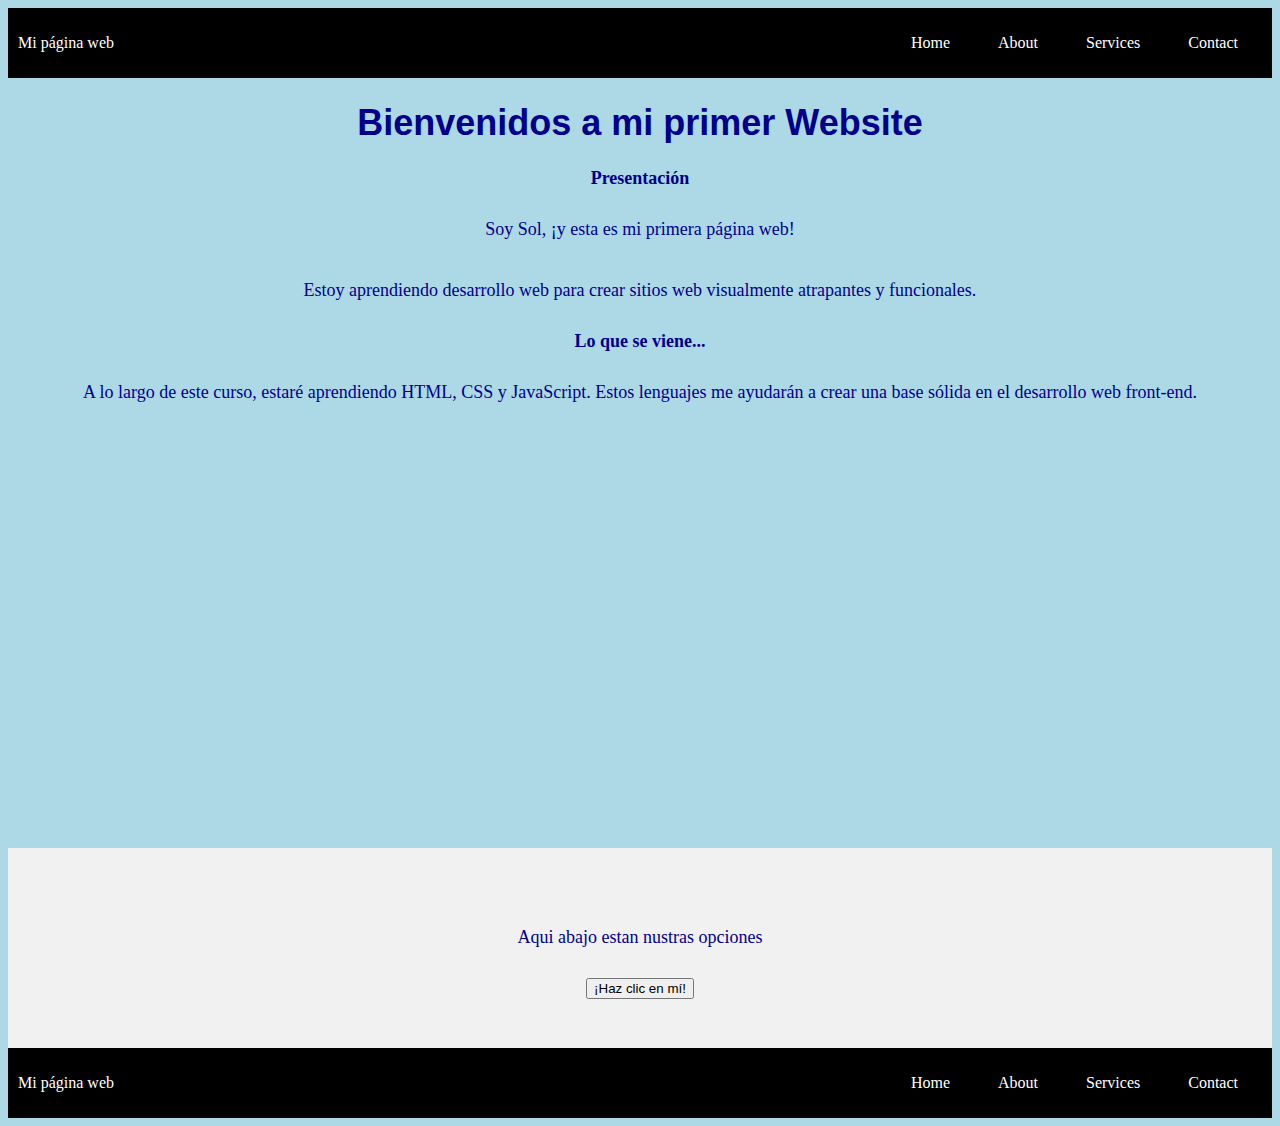
<file: index.html>
<!DOCTYPE html>
<html>
  <head>
    <title>Mi primer Website</title>
    <link rel="stylesheet" type="text/css" href="style.CSS">
  </head>
  <body>
    <div class="container-nav">
      <nav class="navbar">
        <a href="index.html" class="brand">Mi página web</a>
        <ul class="nav-links">
          <li><a href="index.html">Home</a></li>
          <li><a href="about.html">About</a></li>
          <li><a href="services.html">Services</a></li>
          <li><a href="contact.html">Contact</a></li>
        </ul>
      </nav>
      <button class="button-menu-toggle">Menu</button>
    </div>
    
    

    
   

      <main>
        <h1>Bienvenidos a mi primer Website</h1>
    <section>
      <h2>Presentación</h2>
      <p>Soy Sol, ¡y esta es mi primera página web!</p>
      <p>Estoy aprendiendo desarrollo web para crear sitios web visualmente atrapantes y funcionales.</p>
    </section>
    <section>
      <h2>Lo que se viene...</h2>
      <p>
        A lo largo de este curso, estaré aprendiendo HTML, CSS y JavaScript. Estos lenguajes me ayudarán a crear una base sólida en el desarrollo web front-end.
      </p>
    </section>
    <iframe width="560" height="315" src="https://www.youtube.com/embed/kgoDDLxfVOw" title="YouTube video player" frameborder="0" allow="accelerometer; autoplay; clipboard-write; encrypted-media; gyroscope; picture-in-picture; web-share" allowfullscreen></iframe>
      
    </main>

    <footer>
      <p>Aqui abajo estan nustras opciones</p>
      <button onClick="showAlert()" aria-label="Haz clic en mí">¡Haz clic en mí!</button>
    </footer>
    <script src="script.js"></script>
    <header class="container-nav">
      <nav class="navbar">
        <a href="index.html" class="brand">Mi página web</a>
        <ul class="nav-links">
          <li><a href="index.html">Home</a></li>
          <li><a href="about.html">About</a></li>
          <li><a href="services.html">Services</a></li>
          <li><a href="contact.html">Contact</a></li>
        </ul>
        </nav>
        <button class="button-menu-toggle">Menu</button>

    </header>

  </body>
</html>
</file>
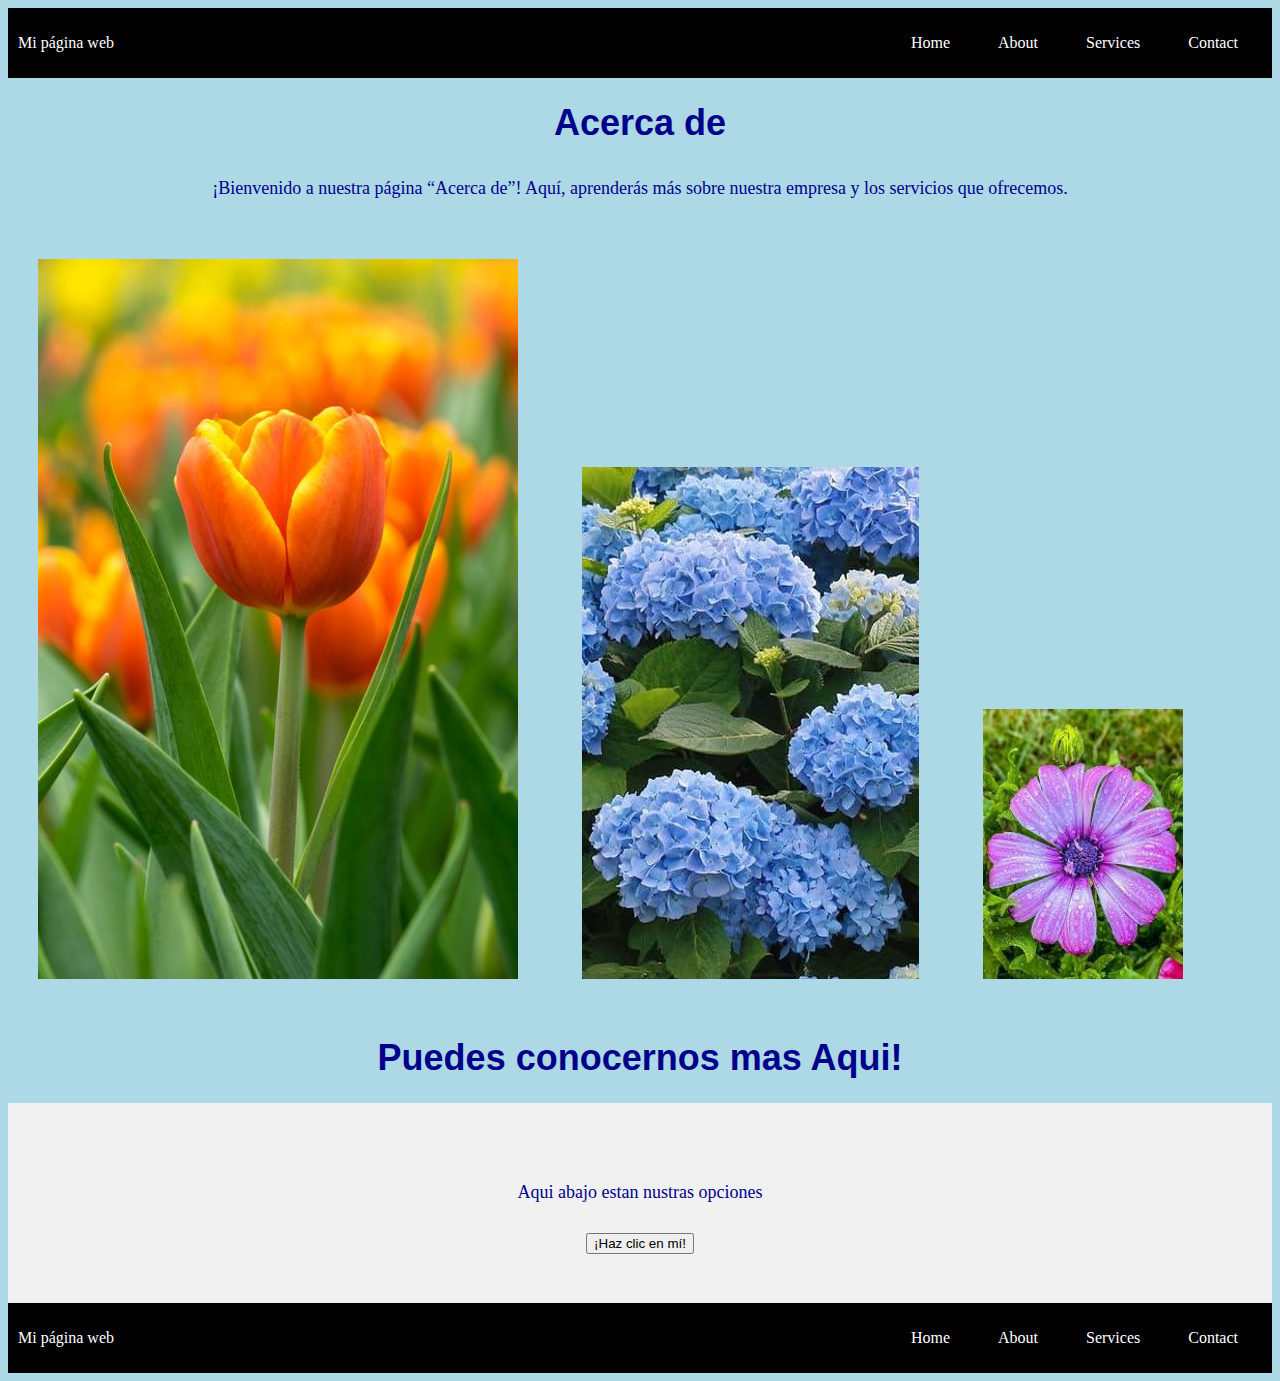
<file: about.html>
<!DOCTYPE html>
<html>
  <head>
    <title>Mi primer Website</title>
    <link rel="stylesheet" type="text/css" href="style.CSS"></link>
  </head>
  <body>
    <div class="container-nav">
      <nav class="navbar" role="navigation">
        <a href="index.html" class="brand">Mi página web</a>
        <ul class="nav-links">
          <li><a href="index.html">Home</a></li>
          <li><a href="about.html">About</a></li>
          <li><a href="services.html">Services</a></li>
          <li><a href="contact.html">Contact</a></li>
        </ul>
      </nav>
      <button class="button-menu-toggle">Menu</button>
    </div>
    
    
    <script src="script.js"></script>
  </body>
</html>
<main>
  <div class="conteiner">
    <h1>Acerca de</h1>
    <p>¡Bienvenido a nuestra página “Acerca de”! Aquí, aprenderás más sobre nuestra empresa y los servicios que ofrecemos.</p>
    <img src="img/imagen 1.jpg" alt="flor">
    <img src="img/imagen 2.jpg" alt="flor">
    <img src="img/imagen 3.jpg" alt="flor">
</div>
<div class="greeting">
  <h1>Puedes conocernos mas Aqui!</h1>
</div>
</main>

<footer>
<p>Aqui abajo estan nustras opciones</p>
<button onClick="showAlert()" aria-label="Haz clic en mí">¡Haz clic en mí!</button>
</footer>
<script src="script.js"></script>

<header class="container-nav">
<nav class="navbar">
  <a href="index.html" class="brand">Mi página web</a>
  <ul class="nav-links">
    <li><a href="index.html">Home</a></li>
    <li><a href="about.html">About</a></li>
    <li><a href="services.html">Services</a></li>
    <li><a href="contact.html">Contact</a></li>
  </ul>
  </nav>
  <button class="button-menu-toggle">Menu</button>

</header>
</file>
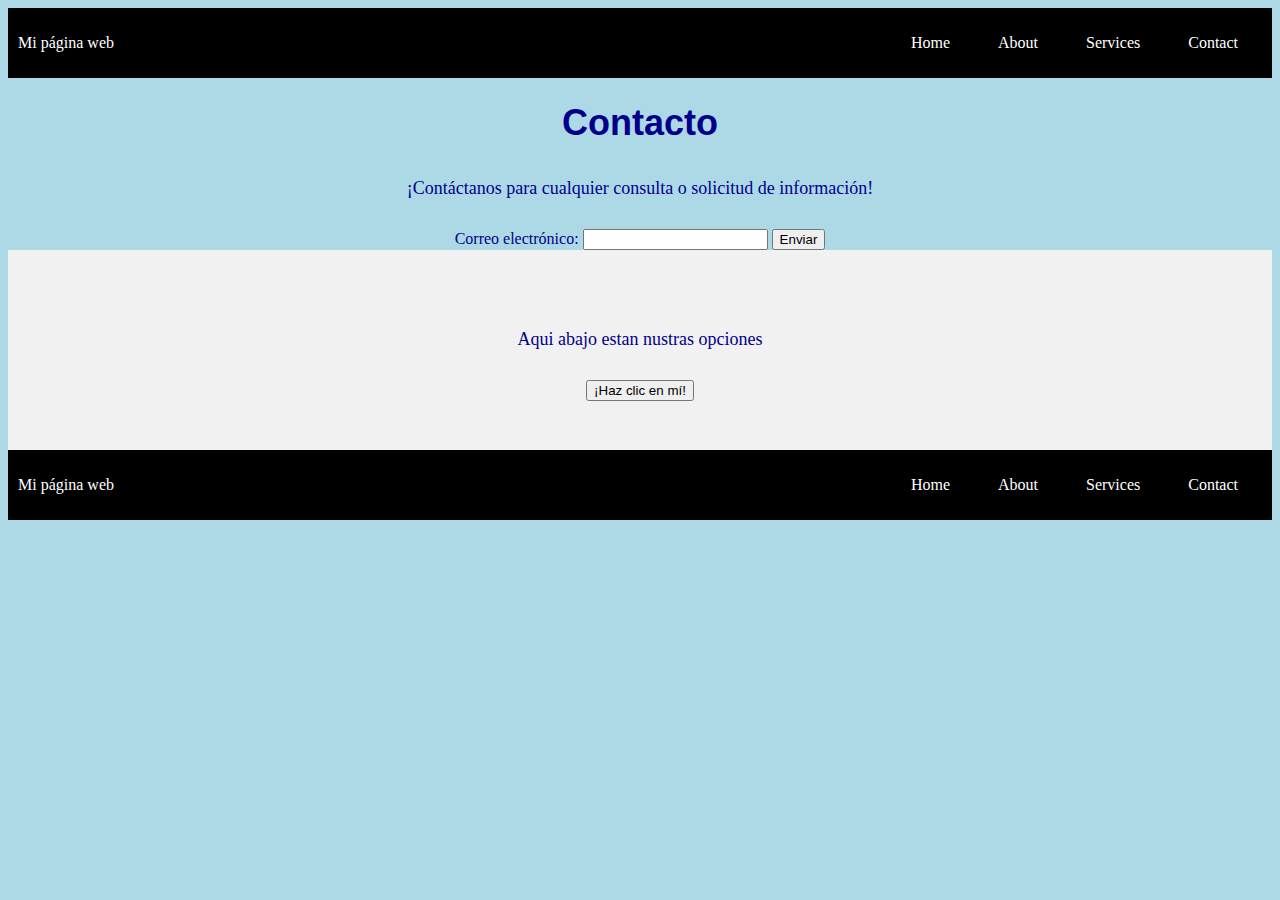
<file: contact.html>
<!DOCTYPE html>
<html>
  <head>
    <title>Mi primer Website</title>
    <link rel="stylesheet" type="text/css" href="style.CSS"></link>
  </head>
  <body>
    <div class="container-nav">
      <nav class="navbar">
        <a href="index.html" class="brand">Mi página web</a>
        <ul class="nav-links">
          <li><a href="index.html">Home</a></li>
          <li><a href="about.html">About</a></li>
          <li><a href="services.html">Services</a></li>
          <li><a href="contact.html">Contact</a></li>
        </ul>
      </nav>
      <button class="button-menu-toggle">Menu</button>
    </div>
    
    
    
    <script src="script.js"></script>
  </body>
</html>

<main>
  <div class="conteiner">
    <h1>Contacto</h1>
    <p>¡Contáctanos para cualquier consulta o solicitud de información!</p>
    <form id="myForm">
        <label for="email">Correo electrónico:</label>
        <input type="email" id="email" name="email" required>
        <button type="submit">Enviar</button>
    </form>
    
</div>

</main>

<footer>
<p>Aqui abajo estan nustras opciones</p>
<button onClick="showAlert()" aria-label="Haz clic en mí">¡Haz clic en mí!</button>
</footer>
<script src="script.js"></script>

<header class="container-nav">
<nav class="navbar">
  <a href="index.html" class="brand">Mi página web</a>
  <ul class="nav-links">
    <li><a href="index.html">Home</a></li>
    <li><a href="about.html">About</a></li>
    <li><a href="services.html">Services</a></li>
    <li><a href="contact.html">Contact</a></li>
  </ul>
  </nav>
  <button class="button-menu-toggle">Menu</button>

</header>
</file>
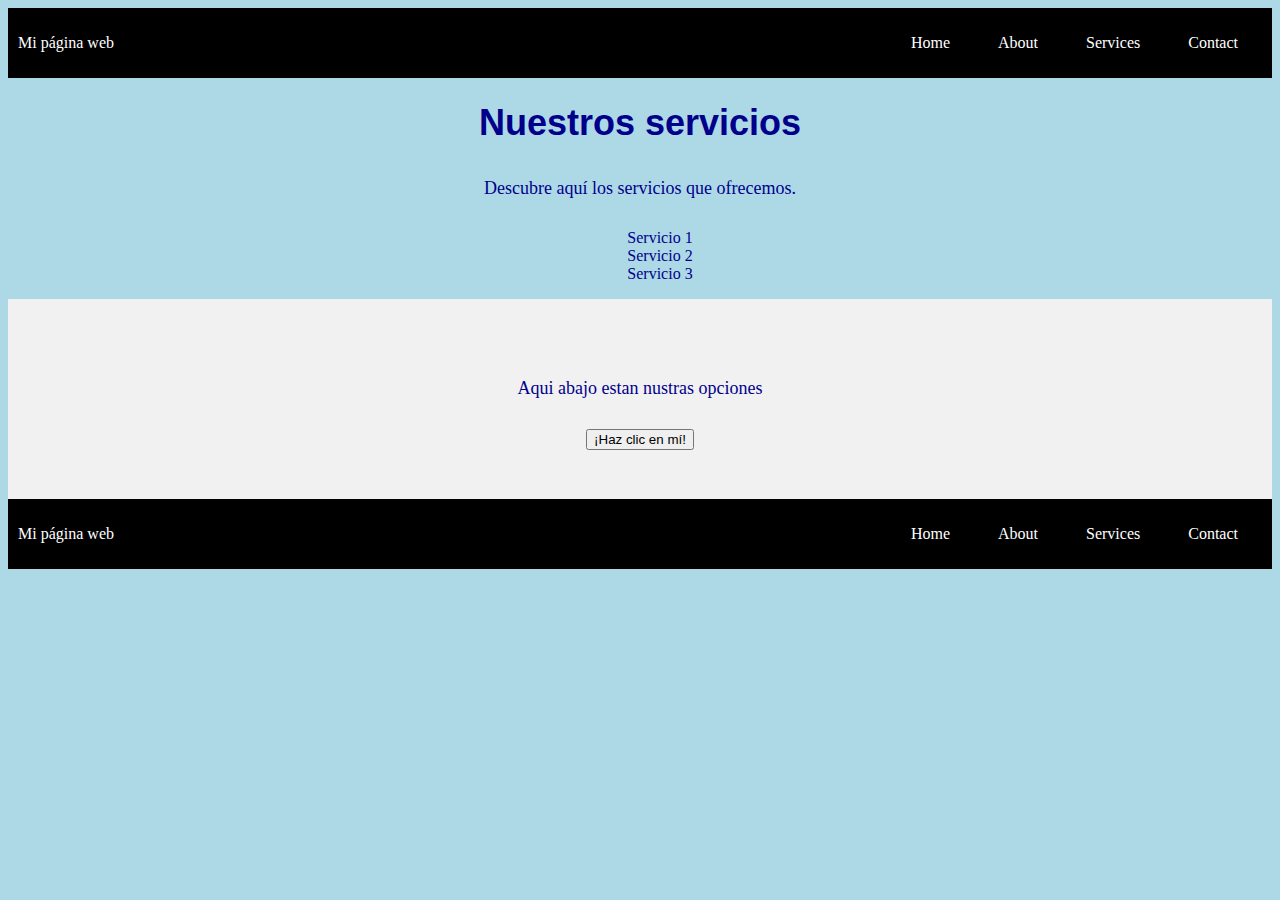
<file: services.html>
<!DOCTYPE html>
<html>
  <head>
    <title>Mi primer Website</title>
    <link rel="stylesheet" type="text/css" href="style.CSS"></link>
  </head>
  <body>
    <div class="container-nav">
      <nav class="navbar">
        <a href="index.html" class="brand">Mi página web</a>
        <ul class="nav-links">
          <li><a href="index.html">Home</a></li>
          <li><a href="about.html">About</a></li>
          <li><a href="services.html">Services</a></li>
          <li><a href="contact.html">Contact</a></li>
        </ul>
      </nav>
      <button class="button-menu-toggle">Menu</button>
    </div>
    
    
    <script src="script.js"></script>
  </body>
</html>

<main>
  <div class="conteiner">
    <h1>Nuestros servicios</h1>
    <p>Descubre aquí los servicios que ofrecemos.</p>
    <ul>
      <li>Servicio 1</li>
      <li>Servicio 2</li>
      <li>Servicio 3</li>
    </ul>
</div>

</main>

<footer>
<p>Aqui abajo estan nustras opciones</p>
<button onClick="showAlert()" aria-label="Haz clic en mí">¡Haz clic en mí!</button>
</footer>
<script src="script.js"></script>

<header class="container-nav">
<nav class="navbar">
  <a href="index.html" class="brand">Mi página web</a>
  <ul class="nav-links">
    <li><a href="index.html">Home</a></li>
    <li><a href="about.html">About</a></li>
    <li><a href="services.html">Services</a></li>
    <li><a href="contact.html">Contact</a></li>
  </ul>
  </nav>
  <button class="button-menu-toggle">Menu</button>

</header>
</file>
<file: style.CSS>
body {
    background-color: lightblue;
    color: darkblue;
}
h1 {
    font-family: 'arial', sans-serif;
    font-size: 36px;
    text-align: center;
}
p {
    font-family: 'georgia', serif;
    font-size: 18px;
    padding: 10px;
    margin: 20px;
    text-align: center;
}

h2 {
    font-family:'georgia', serif; 
    font-size: 18px;
    text-align: center;
}
.container {
    max-width: 800px;
    margin: auto;
    padding: 20px;
    text-align: center;
  }
  .row {
    display: flex;
    flex-wrap: wrap;
    margin: 10px;
  }
  
  .column {
    flex: 1;
    padding: 10px;
  }  
  @media (max-width: 600px) {
    .column {
      flex: 100%;
    }
  }
  .container-nav {
    display: flex;
    padding: 10px;
    height: 50px;
    background-color: black;
  }
  
  
  .navbar {
    display: flex;
    justify-content: space-between;
    width: 100%;
    text-align: center;
  }
  
  
  .brand {
    display: flex;
    align-items: center;
  }
  
  
  li>a {
    padding: 8px 24px;
    text-align: center;
  }
  
  
  li {
    list-style-type: none;
    text-align: center;
  }
  
  
  a {
    color: white;
    text-decoration:none;
    text-align: center;
  }
  
  
  .nav-links {
    display: flex;
    align-items: center;
  }
  
  
  .button-menu-toggle {
    display: none;
    
  }
  
  @media (max-width: 768px) {
    .column {
      flex: 100%;
    }
  
  
  .nav-links {
    display: none;
  }
  
  
  .button-menu-toggle {
    display: block;
    background-color: white;
    border:none;
    border-radius: 50px;
    padding: 0 24px;
    font-family: monospace;
    font-weight: bold;
    font-size: 20px;
  }
   
  .nav-links.nav-links-responsive {
    position: absolute;
    display: flex;
    background-color: rgba(20,20,20,0.95);
    width: 100%;
    height: 100%;
    top: 70px;
    left: 0;
    flex-direction: column;
    padding-top: 200px;
    align-items: center;
    gap:70px;
    font-size: 40px;
  }
}
footer {
  display: flex;
  flex-direction: column;
  align-items: center;
  background-color: #f1f1f1;
  justify-content: center;
  min-height: 200px;
}
form {
  text-align: center;
}
iframe {
  display: flex;
  flex-direction: column;
  align-items: center;
  justify-content: center;
  gap: 50px;
  padding: 50px;
}
img {
  display: flexbox;
  flex-wrap: wrap;
  align-items: center;
  justify-content: center;
  padding: 30px;
  min-width: 200px;
  min-height: 200px;
  gap: 10px;
}
.greeting {
  text-align: center;
}
</file>
